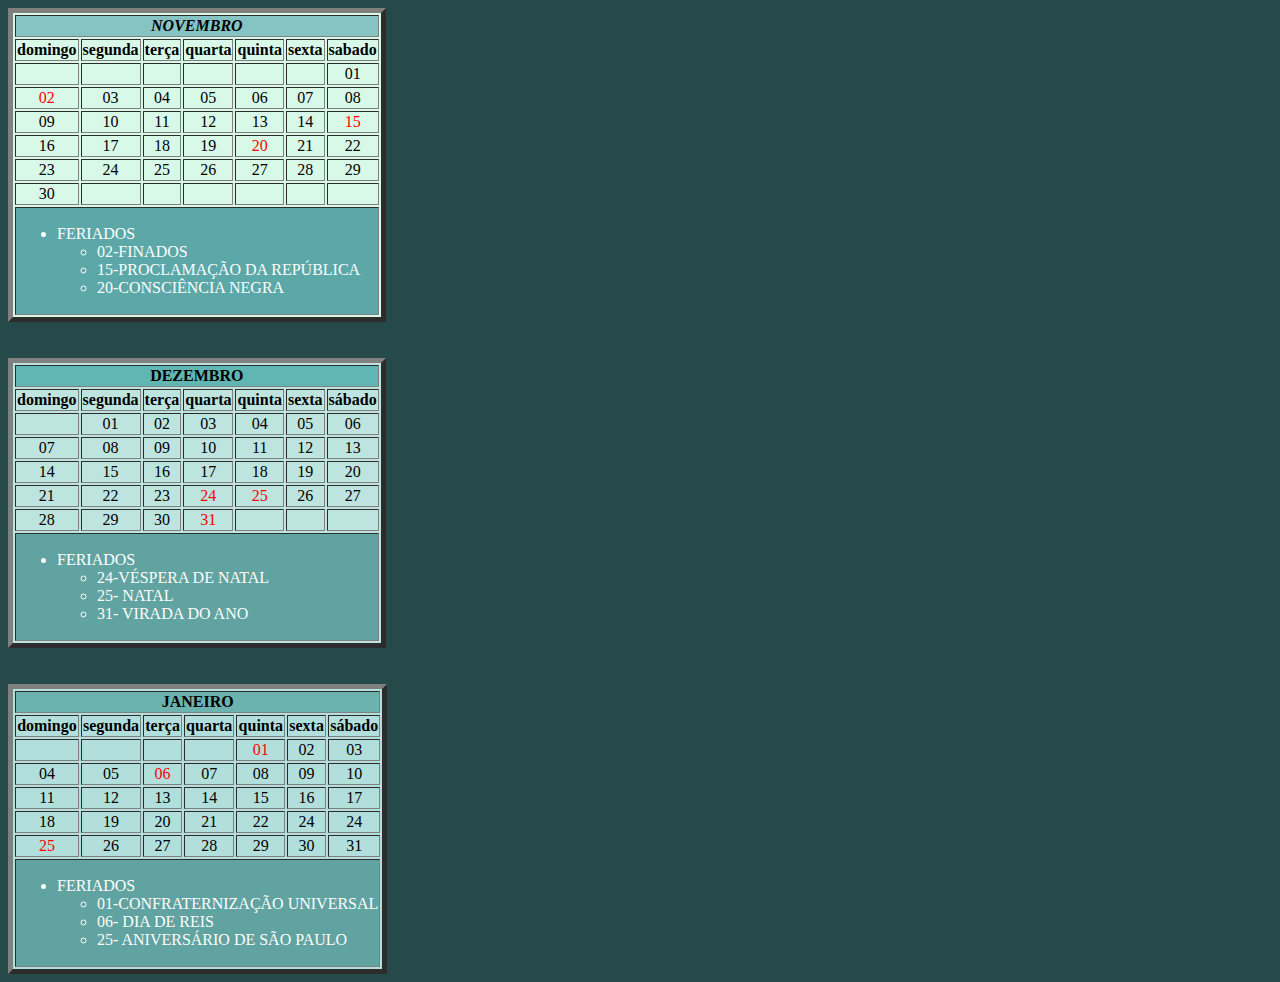
<file: index1.html>
<!DOCTYPE html>
<html lang="en">
<head>
    <meta charset="UTF-8">
    <meta name="viewport" content="width=device-width, initial-scale=1.0">
    <title>Document</title>
</head>
<body style="background-color: rgb(38, 73, 73);">
    <table border="5" style="color: rgb(0, 0, 0); background-color: rgb(216, 249, 232);">
        <th colspan="7" style="background-color: rgb(134, 196, 196);"><i> NOVEMBRO</i></th>
        <TR><th>domingo</th><th>segunda</th><th>terça</th><th>quarta</th><th>quinta</th><th>sexta</th><th>sabado</th></TR>
        <tr><td></td>
        <td></td>
        <td></td>
        <td></td>
        <td></td>
        <td></td>
        <td  align="center">01</td>
        </tr>
        <tr><td align="center" style="color: rgb(255, 0, 0);">02</td>
        <td align="center">03</td>
        <td align="center">04</td>
        <td align="center">05</td>
        <td align="center">06</td>
        <td align="center">07</td>
        <td align="center">08</td>
        </tr>
        <tr> <td align="center">09</td>
        <td align="center">10</td> 
        <td align="center">11</td>
        <td align="center">12</td>
        <td align="center">13</td>
        <td align="center">14</td>
        <td align="center" style="color: rgb(255, 0, 0);">15</td>
        
        </tr>
        <td align="center">16</td>
        <td align="center">17</td>
        <td align="center">18</td>
        <td align="center">19</td>
        <td align="center" style="color: rgb(255, 0, 0);">20</td>
        <td align="center">21</td>
        <td align="center">22</td>
        <tr>
            <td align="center">23</td>
        <td align="center">24</td>
        <td align="center">25</td>
        <td align="center">26</td>
        <td align="center">27</td>
        <td align="center">28</td>
        <td align="center">29</td>
        </tr>
        <tr>
            <td align="center">30</td>
            <td></td>
            <td></td>
            <td></td>
            <td></td>
            <td></td>
            <td></td>
        </tr>
        <tr>
        <td colspan="7" style="background-color: rgb(92, 168, 168);">
        <ul style="color: rgb(255, 255, 255);">
        <li>FERIADOS</li>
        <UL style="color: rgb(253, 253, 253);"><LI>02-FINADOS</LI><li>15-PROCLAMAÇÃO DA REPÚBLICA</li><li>20-CONSCIÊNCIA NEGRA</li></UL>
        </Ul>
        </td> 
        </tr>
        
    </table>
    <br>
    <br>
    <table border="5"  style="color: black; background-color: rgb(190, 228, 223);" 249, 232)">
        <th colspan="7" style="background-color: rgb(95, 182, 179);">DEZEMBRO</th>
        <tr>
            <th>domingo</th>
            <th>segunda</th>
            <th>terça</th>
            <th>quarta</th>
            <th>quinta</th>
            <th>sexta</th>
            <th>sábado</th>
        </tr>
        <tr>
            <td></td>
            <td align="center">01</td>
            <td align="center">02</td>
            <td align="center">03</td>
            <td align="center">04</td>
            <td align="center">05</td>
            <td align="center">06</td>
        </tr>
        <tr>
            <td align="center">07</td>
            <td align="center">08</td>
            <td align="center">09</td>
            <td align="center">10</td>
            <td align="center">11</td>
            <td align="center">12</td>
            <td align="center">13</td>
        </tr>
        <tr>
            <td align="center">14</td>
            <td align="center">15</td>
            <td align="center">16</td>
            <td align="center">17</td>
            <td align="center">18</td>
            <td align="center">19</td>
            <td align="center">20</td>
        </tr>
        <tr>
            <td align="center">21</td>
            <td align="center">22</td>
            <td align="center">23</td>
            <td align="center" style="color: rgb(255, 2, 2);">24</td>
            <td align="center" style="color: rgb(255, 0, 0);">25</td>
            <td align="center">26</td>
            <td align="center">27</td>
        </tr>
        <tr>
            <td align="center">28</td>
            <td align="center">29</td>
            <td align="center">30</td>
            <td align="center" style="color: rgb(255, 0, 0);">31</td>
            <td align="center"></td>
            <td align="center"></td>
            <td align="center"></td>
        </tr>
        <tr>
            <td colspan="7" style="background-color: rgb(97, 163, 160);">
            <ul style="color: rgb(255, 255, 255);">
        <li>FERIADOS</li>
        <UL style="color: rgb(253, 253, 253);"><li>24-VÉSPERA DE NATAL</li><li>25- NATAL</li> <LI>31- VIRADA DO ANO</LI></UL>
        </Ul> 
            </td>
        </tr>
    </table>
    <br>
    <br>

    <table border="5" style="background-color: rgb(178, 223, 220);">
        <th colspan="7" style="background-color: rgb(108, 178, 175);">
            JANEIRO
        </th>
        <tr>
        <TH>domingo</TH>
        <TH>segunda</TH>
        <TH>terça</TH>
        <TH>quarta</TH>
        <TH>quinta</TH>
        <TH>sexta</TH>
        <TH>sábado</TH>
        </tr>
        <td></td>
        <td></td>
        <td></td>
        <td></td>
        <td align="center" style="color: rgb(255, 0, 0);">01</td>
        <td align="center">02</td>
        <td align="center">03</td>
        <tr>
            <td align="center">04</td>
            <td align="center">05</td>
            <td align="center" style="color: rgb(255, 0, 0);">06</td>
            <td align="center">07</td>
            <td align="center">08</td>
            <td align="center">09</td>
            <td align="center">10</td>
        </tr>
        <tr>
            <td align="center">11</td>
            <td align="center">12</td>
            <td align="center">13</td>
            <td align="center">14</td>
            <td align="center">15</td>
            <td align="center">16</td>
            <td align="center">17</td>
        </tr>
        <tr>
            <td align="center">18</td>
            <td align="center">19</td>
            <td align="center">20</td>
            <td align="center">21</td>
            <td align="center">22</td>
            <td align="center">24</td>
            <td align="center">24</td>
        </tr>
        <tr>
            <td align="center" style="color: rgb(255, 0, 0);">25</td>
            <td align="center">26</td>
            <td align="center">27</td>
            <td align="center">28</td>
            <td align="center">29</td>
            <td align="center">30</td>
            <td align="center">31</td>
        </tr>
        <tr>
        <td colspan="7" style="background-color: rgb(97, 163, 160);">
            <ul style="color: rgb(255, 255, 255);">
        <li>FERIADOS</li>
        <ul style="color: rgb(253, 253, 253);"><li>01-CONFRATERNIZAÇÃO UNIVERSAL</li><li>06- DIA DE REIS</li> <LI>25- ANIVERSÁRIO DE SÃO PAULO</LI></UL>
        </Ul> 
            </td>
        </tr>
    </table>
</body>
</html>
</file>
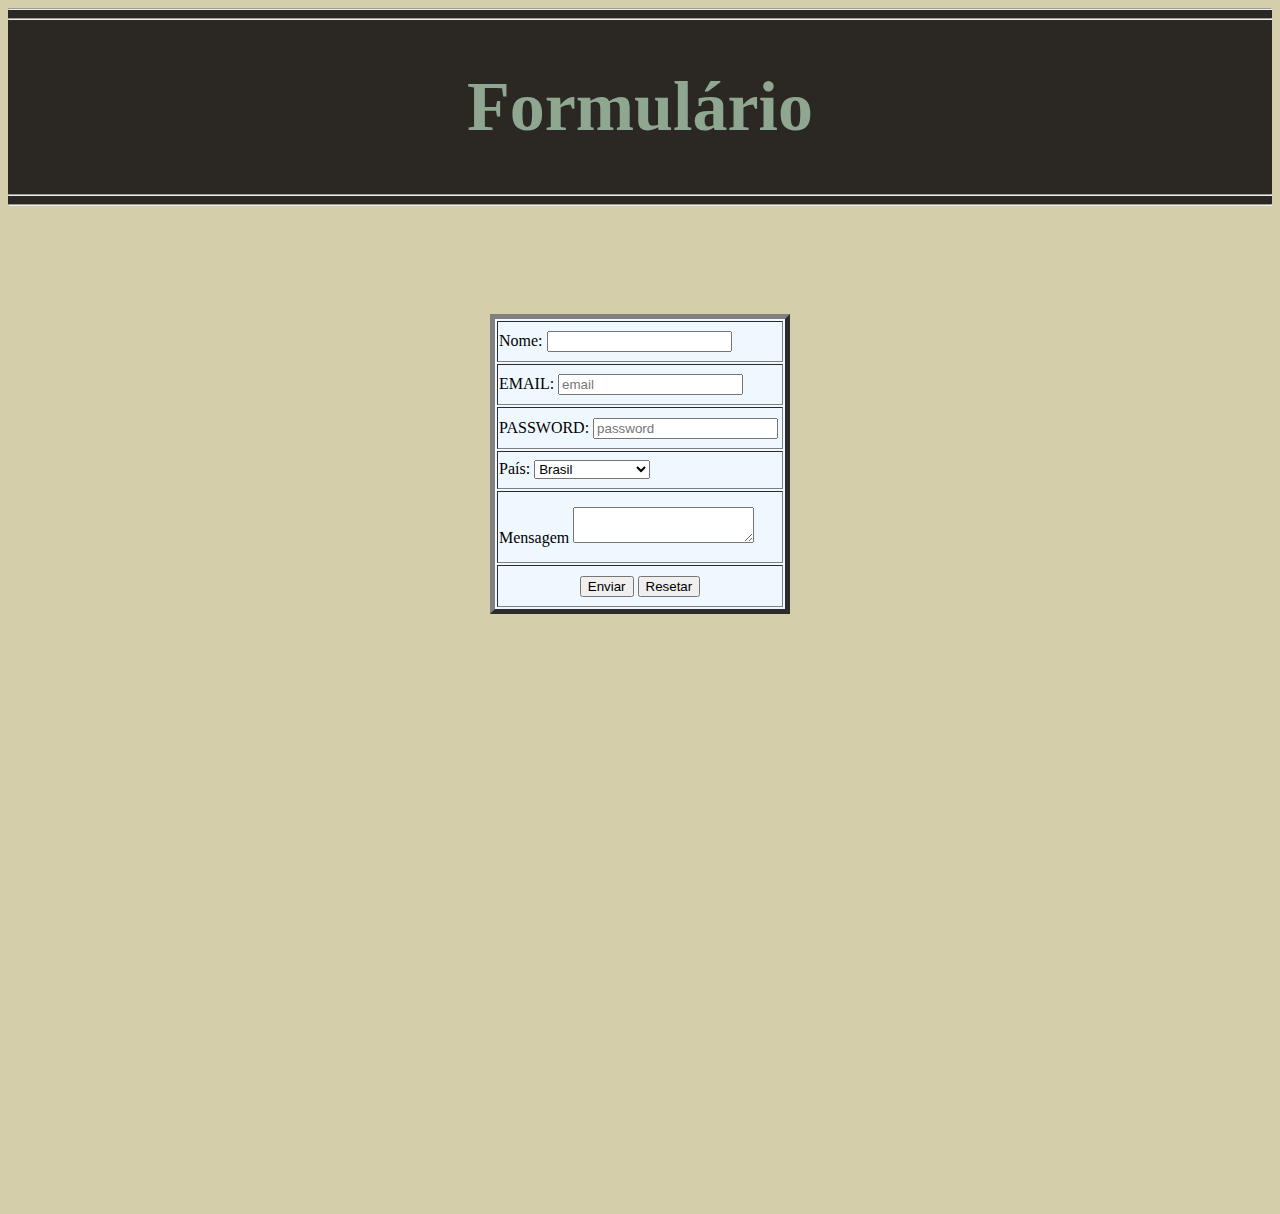
<file: indexaullaform.html>
<!DOCTYPE html>
<html lang="en">
<head>
    <meta charset="UTF-8">
    <meta name="viewport" content="width=device-width, initial-scale=1.0">
    <title>Formulário</title>
</head>
<body style="background-color: #d4ceaa; color: #8fa691;">
    <header style="background-color: #2b2823;">
    <hr>
    <hr>
    <h1 style="display: flex;justify-content: center;font-size: 70px;">Formulário</h1>
    <hr>
    <hr>
    </header>
    <div style="display: flex;justify-content: center;height: 100vh;position: relative;top: 100px;">
    <form action="#" method="post">
        <table border="5" style="background-color: aliceblue;color: black;height: 300px;width:300px;">
        <td><label for="nome">Nome:</label>
        <input type="text" id="nome" name="nome"></td>
        <tr>
        <td><label for="email">EMAIL:</label>
            <input type="email" nome="email" placeholder="email"></td>
        </tr>
        <tr>
        <td><label for="senha">PASSWORD:</label>
            <input type="password" nome="password" placeholder="password"></td>
        </tr>
        <tr>
        <td><label for="País">País:</label>
        
        <select name="País" id="País">
            <option value="brasil">Brasil</option>
            <option value="eua">Estados Unidos</option>
            <option value="Canada">Canadá</option>
            <option value="México">México</option>
        </select></td>
        </tr>
        <tr>
        <td><label for="Mensagem" style="position: relative;">Mensagem</label>
        <textarea name="Mensagem" id="Mensagem"></textarea></td>
        </tr>
        <tr>
        <td align="center"><button type="submit">Enviar</button>
        <button type="reset">Resetar</button></td>
        </tr>
        </table>
    </form>
    </div>
    
    
</body>
</html>
</file>
